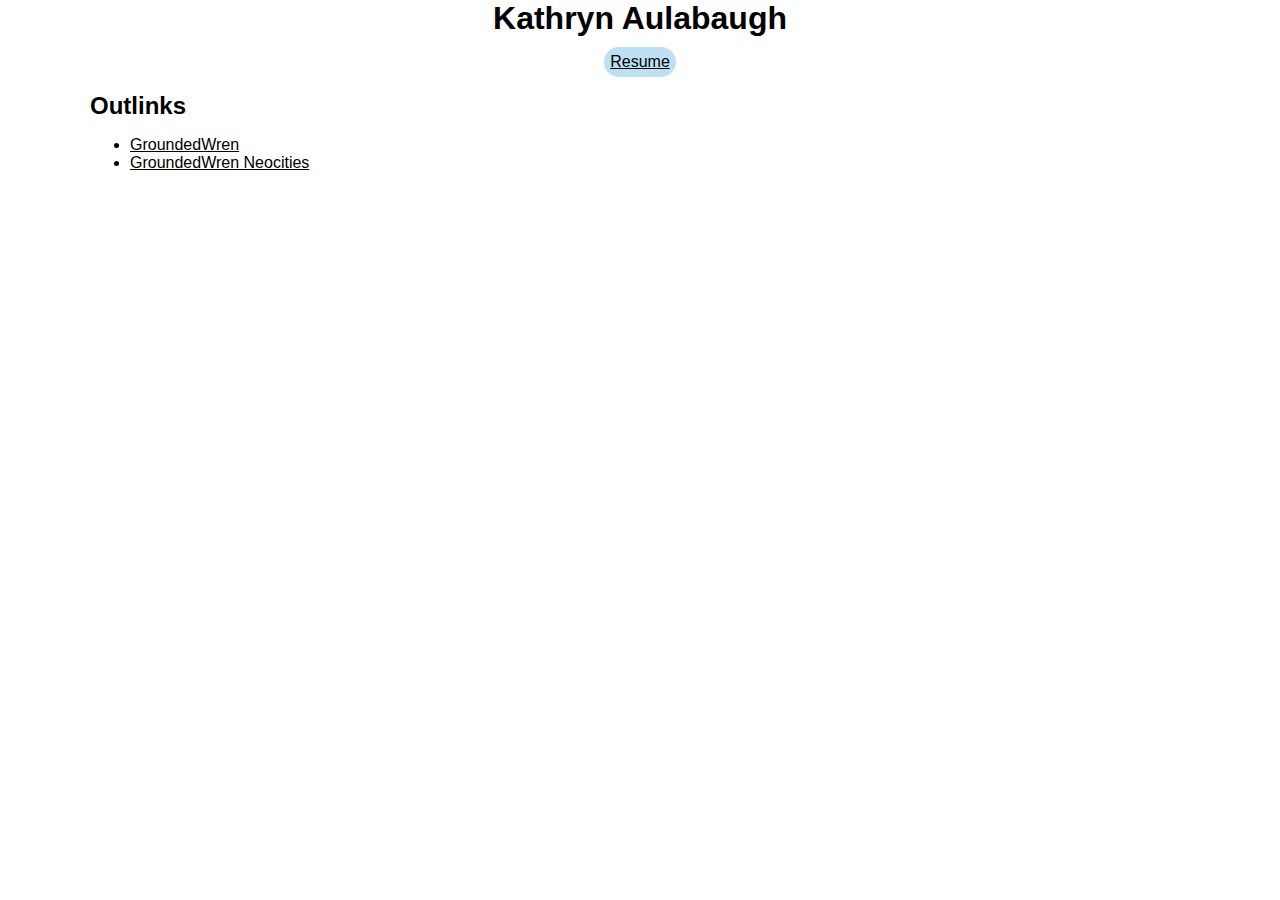
<file: Index.html>
﻿<!DOCTYPE html>
<html lang="en">
<head>
	<meta charset="utf-8" />
	<meta name="viewport" content="width=device-width, initial-scale=1.0">
	<meta name="description" content="Kathryn Aulabaugh's Website">
	<title>Kathryn Aulabaugh</title>

	<script>
		(function registerNs(ns) {
		
		}) (window.GW = {});
		
		window.addEventListener("load", function onLoad() {});
		
		window.addEventListener("beforeunload", function onBeforeUnload(event)
		{
		});
	</script>
	
	<link rel="stylesheet" href="./styles/main.css" type="text/css">
	<style>
		body {
			max-width: 1100px;
			margin: auto;
		}
		
		h1 {
			text-align: center;
		}
		
		nav {
			margin: 10px;
		}
		
		#navList {
			display: flex;
			flex-direction: row;
			flex-wrap: wrap;
			gap: 10px;
			padding: 0px;
			margin: 0px;
			justify-content: center;
			align-items: baseline;
		}
		
		#navList li {
			display: block;
			min-height: 30px;
			margin-bottom: 5px;
		}
		
		#navList a {
			display: inline-block;
			padding: 6px;
			border-radius: 20px;
			background-color: rgb(189, 224, 242);
		}
	</style>
</head>
<body>
	<header>
		<h1>Kathryn Aulabaugh</h1>
	<header>
	<nav>
		<ul id="navList">
			<li><a href="./Resume.html">Resume</a></li>
		</ul>
	</nav>
	<main>
		<article aria-labelledby="hOutlinks">
			<h2 id="hOutlinks">Outlinks</h2>
			<ul>
				<li><a href="https://groundedwren.com/">GroundedWren</a></li>
				<li><a href="https://groundedwren.neocities.org/">GroundedWren Neocities</a></li>
			</ul>
		</article>
	</main>
</body>
</html>
</file>
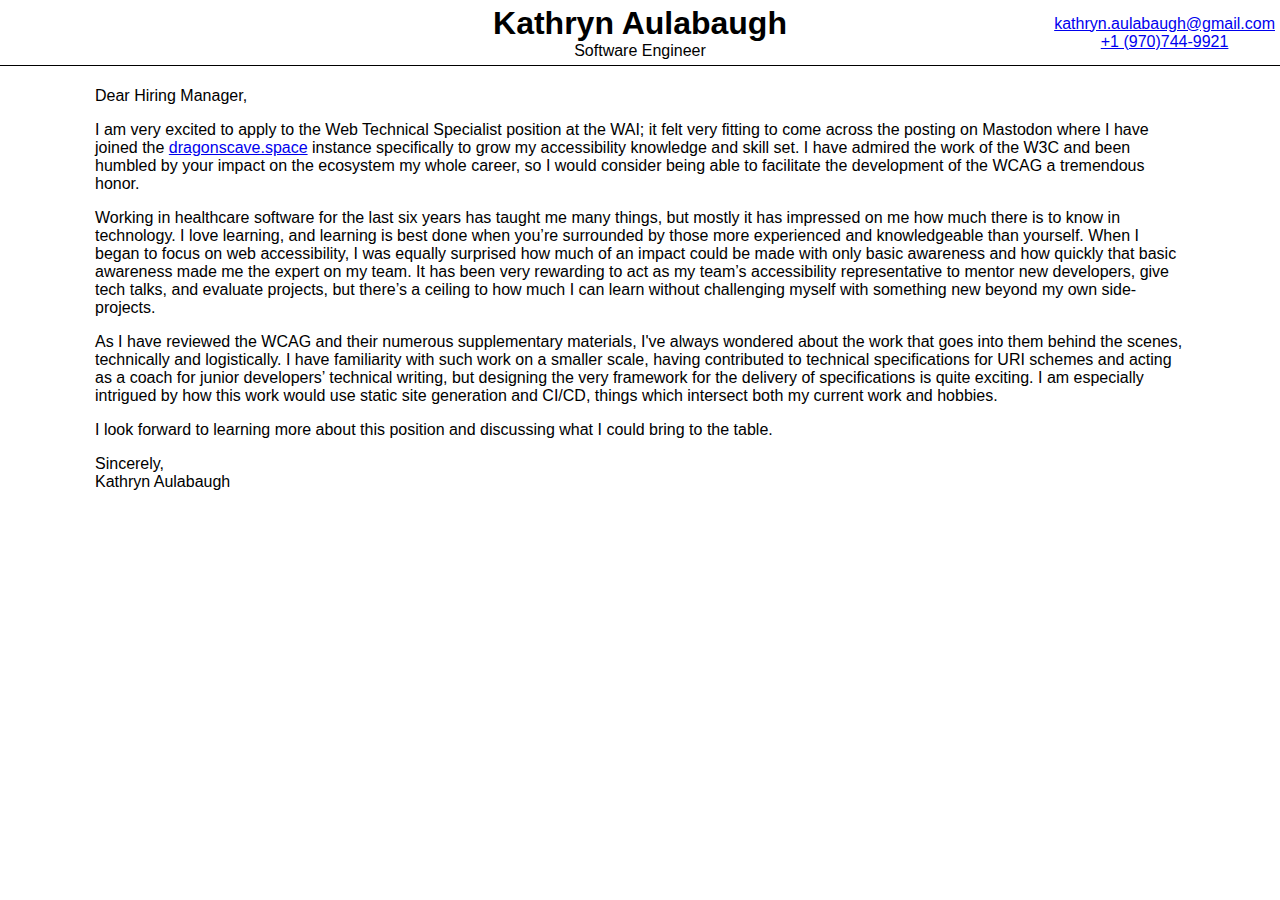
<file: WAI-Technical-Specialist-Letter.html>
<!DOCTYPE html>
<html lang="en">
<head>
	<meta charset="utf-8" />
	<meta name="viewport" content="width=device-width, initial-scale=1.0">
	<meta name="description" content="Cover Letter - Kathryn Aulabaugh - WAI Web Technical Specialist">
	<title>Kathryn Aulabaugh Cover Letter</title>
	<style>
		*, *::before, *::after {
		  box-sizing: border-box;
		}
		
		.hide-until-focus {
			position: absolute;
			left: -99999999px;
			top: 0px;
		}
		.hide-until-focus:focus {
			position: revert;
			left: revert;
			top: revert;
		}

		html, body {
			margin: 0;
		}
		html {
			font-family: 'Segoe UI', Tahoma, Geneva, Verdana, sans-serif;
			font-size: 1em;
		}
		body {
			min-height: 100vh;
			
			display: flex;
			flex-direction: column;
		}
		main {
			max-width: 1100px;
			width: 100%;
			margin: auto;
			padding: 5px;
			flex-grow: 1;
		}
		
		#mainHeader {
			display: grid;
			grid-template-columns: 1fr 1fr 1fr;
			align-items: center;
			text-align: center;
			gap: 10px;
			padding-block-end: 10px;
			border-block-end: 1px solid;
			padding: 5px;
		}
		#mainHeader * {
			margin: 0px;
		}
		#mainHeaderCenter {
			text-align: center;
		}
		#mainHeaderRight {
			justify-self: flex-end;
			
			display: flex;
			flex-direction: column;
		}
		@media (max-width: 900px) {
			#mainHeader {
				grid-template-columns: 0fr 1fr 1fr;
			}
		}
		@media (max-width: 450px) {
			#mainHeader {
				display: flex;
				flex-direction: row;
				flex-wrap: wrap;
				justify-content: center;
			}
		}
	</style>
</head>
<body>
	<header id="mainHeader">
		<div id="mainHeaderLeft">
			<a class="hide-until-focus" href="#main">Skip to content</a>
		</div>
		<div id="mainHeaderCenter">
			<h1>Kathryn Aulabaugh</h1>
			<p>Software Engineer</p>
		</div>
		<div id="mainHeaderRight">
			<a href="mailto:kathryn.aulabaugh@gmail.com">kathryn.aulabaugh@gmail.com</a>
			<a href="tel:+19707449921">+1 (970)744-9921</a>
		</div>
	</header>
	<main id="main">
		<p>Dear Hiring Manager,</p>
		<p>I am very excited to apply to the Web Technical Specialist position at the WAI; it felt very fitting to come across the posting on Mastodon where I have joined the <a href="https://dragonscave.space" target="_blank">dragonscave.space</a> instance specifically to grow my accessibility knowledge and skill set. I have admired the work of the W3C and been humbled by your impact on the ecosystem my whole career, so I would consider being able to facilitate the development of the WCAG a tremendous honor.</p>
		<p>Working in healthcare software for the last six years has taught me many things, but mostly it has impressed on me how much there is to know in technology. I love learning, and learning is best done when you’re surrounded by those more experienced and knowledgeable than yourself. When I began to focus on web accessibility, I was equally surprised how much of an impact could be made with only basic awareness and how quickly that basic awareness made me the expert on my team. It has been very rewarding to act as my team’s accessibility representative to mentor new developers, give tech talks, and evaluate projects, but there’s a ceiling to how much I can learn without challenging myself with something new beyond my own side-projects.</p>
		<p>As I have reviewed the WCAG and their numerous supplementary materials, I've always wondered about the work that goes into them behind the scenes, technically and logistically. I have familiarity with such work on a smaller scale, having contributed to technical specifications for URI schemes and acting as a coach for junior developers’ technical writing, but designing the very framework for the delivery of specifications is quite exciting. I am especially intrigued by how this work would use static site generation and CI/CD, things which intersect both my current work and hobbies.</p>
		<p>I look forward to learning more about this position and discussing what I could bring to the table.</p>
		<p>Sincerely,<br />Kathryn Aulabaugh</p>
	</main>
</body>
</html>
</file>
<file: styles/main.css>
*, *::before, *::after {
	box-sizing: border-box;
}

html, body {
	margin-block: 0;
	margin-inline: auto;
	max-width: 1900px;
	
	word-break: break-word;
	
	background-color: color-mix(in oklab, var(--background-color), transparent 40%);
	color: var(--text-color);
}
html {
	font-family: 'Segoe UI', Tahoma, Geneva, Verdana, sans-serif;
	font-size: 1em;

	background-size: cover;
	background-attachment: fixed;
	@media not print {
		&.theme-dark {
			background-image: url(../img/Cosmic_Cliffs.png);
		}
		&.theme-light {
			background-image: url(../img/Lilacs.png);
		}
	}
	@media print {
		::-webkit-scrollbar {
			display: none;
		}
	}
}
body {
	min-height: 100vh;
}

h1, h2, h3, h4, h5, h6 {
	margin: 0px;
}

a {
	color: var(--link-color);
	
	&.full {
		padding: 4px;
		border-radius: 20px;
		background-color: var(--link-background-color);
	}
}

.sr-only {
	position: absolute !important;
	left: -99999999px;
	top: 0px;
}

.hide-until-focus {
	position: absolute;
	left: -99999999px;
	top: 0px;
	
	&:focus-within {
		position: revert;
		left: revert;
		top: revert;
	}
}

.hidden {
	display: none !important;
}

label:has(> :focus-visible), *:not(label) > :focus-visible, *[tabindex="-1"]:focus {
	outline-width: 4px !important;
	outline-color: var(--focus-color) !important;
	outline-style: solid !important;
	outline-offset: 1px !important;
	position: relative !important;
	z-index: 100 !important;
}
label > :focus-visible {
	outline: none !important;
}
*[tabindex="-1"]:focus {
	outline-style: dashed !important;
}

summary, label, input:is([type="checkbox"], [type="radio"]) {
	cursor: pointer;
	user-select: none;
	-webkit-user-select: none;
}

table, th, td {
	border: 1px solid;
	border-collapse: collapse;
}
table {
	width: 100%;
}
caption {
	font-style: italic;
}
thead {
	border-bottom: 2px solid;
	text-align: center;
	font-weight: bold;
}
tbody th {
	text-align: left;
}

footer {
	border-top: 1px solid color-mix(in oklab, var(--border-color), transparent 80%);
	font-size: 0.9em;
	background-color: color-mix(in oklab, var(--background-color-2), transparent 30%);
	padding: 2px
}

img {
	display: block;
}

summary {
	min-height: auto;
	padding: 5px;
	display: flex;
	align-items: center;
	justify-content: space-between;
	gap: 3px;

	&::marker {
		content: "";
	}
	&::-webkit-details-marker {
		display: none;
	}
	&::before, &::after {
		content: "";
		display: inline-block;
		width: 0.5em;
		height: 0.5em;
		transform: rotate(45deg);
	}
	&::after {
		border-top: 2px solid var(--border-color);
		border-right: 2px solid var(--border-color);
	}
	&::before {
		border-bottom: 2px solid var(--border-color);
		border-left: 2px solid var(--border-color);
	}
}
details[open] summary {
	&::after {
		border-top: none;
		border-right: none;
		border-bottom: 2px solid var(--border-color);
		border-left: 2px solid var(--border-color);
	}
	&::before {
		border-bottom: none;
		border-left: none;
		border-top: 2px solid var(--border-color);
		border-right: 2px solid var(--border-color);
	}
}
[dir="rtl"] summary {
	&::before, &::after {
		transform: rotate(225deg);
	}
}

:popover-open, dialog {
	color: var(--text-color);
	background-color: var(--background-color);
}

button, input:is([type="button"], [type="submit"], [type="reset"]), input[type="file"]::file-selector-button, select, summary {
	background-color: var(--button-face-color);
	color: var(--button-text-color);
	border: 1px solid var(--link-color);
	cursor: pointer;
	min-width: 30px;
	min-height: 30px;
	user-select: none;
	-webkit-user-select: none;
}
/** https://browserstrangeness.bitbucket.io/css_hacks.html#safari **/
@supports (-webkit-hyphens:none) {
	select {
		background-color: white;
		color: black;
	}
}

button[aria-expanded="true"], button[aria-pressed="true"], details[open] summary {
	background-color: var(--selected-color);
	box-shadow: 0px 0px 3px 1px var(--link-color) inset;
}

:is(button, select, input:is([type="button"], [type="submit"], [type="reset"]))[disabled], input[type="file"][disabled]::file-selector-button {
	text-decoration: line-through;
	border: 1px solid var(--border-color);
	opacity: 0.5;
}

:is(button, select, input:is([type="button"], [type="submit"], [type="reset"]))[disabled]:hover, input[type="file"][disabled]::file-selector-button:hover {
	cursor: not-allowed;
}

input:is([type="text"], [type="password"], [type="number"], [type="email"], [type="date"], [type="time"]), textarea {
	color: var(--input-text-color);
	background-color: var(--input-background-color);
	border: 2px groove var(--border-color);
}

:is(input:is([type="text"], [type="password"], [type="number"], [type="email"], [type="date"], [type="time"]), textarea, select):invalid {
	box-shadow: -3px 0px 0px 0px var(--invalid-color);
	&:focus-within {
		box-shadow: inset 0px 0px 4px 2px var(--invalid-color), -3px 0px 0px 0px var(--invalid-color);
	}
}

textarea {
	min-height: 15px;
	min-width: 60px;
}

mark {
	background-color: var(--mark-color);
	color: var(--text-color);
}

form {
	button[type="submit"], button:not([type="reset"], [type="button"]), input[type="submit"] {
		border-width: 2px;
		font-weight: bold;
	}
}

.input-vertical {
	display: flex;
	flex-direction: column;
	justify-content: flex-start;
	align-items: flex-start;
}
label:not(.input-vertical) {
	display: inline-flex;
	align-items: center;
	&:is(.text-after, :has(input:is([type="checkbox"], [type="radio"]), [role="switch"])) {
		padding-inline-end: 2px;
		:is(input, select, [role="switch"]) {
			margin-inline-end: 5px;
		}
	}
	&:not(:is(.text-after, :has(input:is([type="checkbox"], [type="radio"]), [role="switch"]))) :is(input, select) {
		margin-inline-start: 5px;
	}
	&.wide {
		> * {
			flex-grow: 1;
		}
	}
}

label:has(input:checked) {
	background-color: var(--selected-color);
}
</file>
